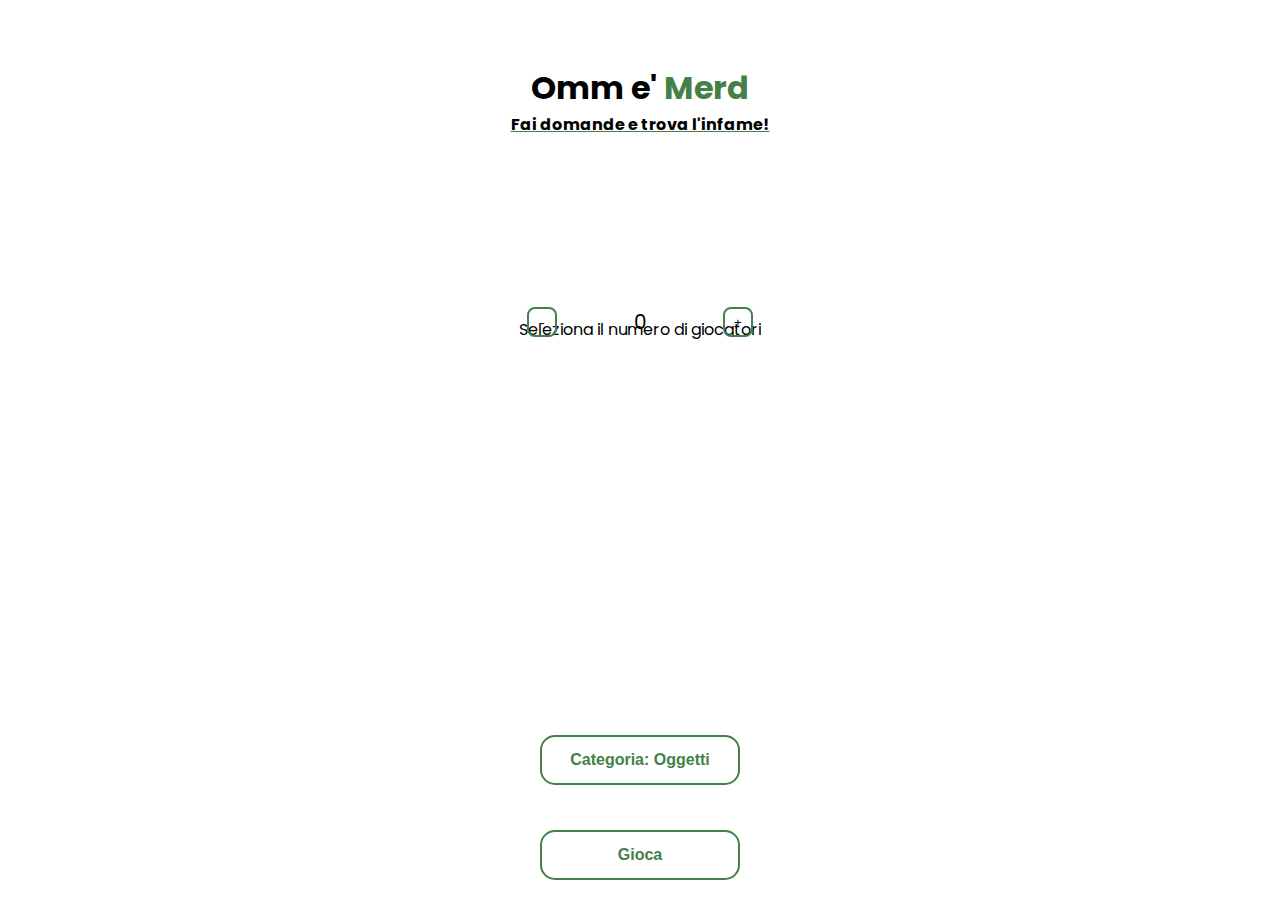
<file: index.html>
<!DOCTYPE html>
<html lang="en">
<head>
    <meta charset="UTF-8">
    <meta name="viewport" content="width=device-width, initial-scale=1.0, user-scalable=no">
    <title>Omm e' merd</title>
    <link href="https://fonts.googleapis.com/css2?family=Poppins:ital,wght@0,100;0,200;0,300;0,400;0,500;0,600;0,700;0,800;0,900;1,100;1,200;1,300;1,400;1,500;1,600;1,700;1,800;1,900&display=swap" rel="stylesheet">
    <link rel="stylesheet" href="style.css">
    <link rel="stylesheet" href="homepage.css">
    <link rel="icon" type="image/x-icon" href="icons8-spy-16.png">
</head>
<body>
    <div class="top">
        <h1>Omm e' <span id="color">Merd</span></h1>
        <h4>Fai domande e trova l'infame!</h4>
    </div>
     <p> Seleziona il numero di giocatori </p>
    <div class="numberOfPlayers">
        <button id="min">-</button>
        <p><span id="numbDisp">0</span></p>
        <button id="plus">+</button>  
    </div>


    <div class="content">
        <button id="changer">Categoria: <span id="cat">Oggetti</span></button>
        <button id="checker">Gioca</button>
    </div>
<script src="homepage.js"></script>
</body>
</html>
</file>
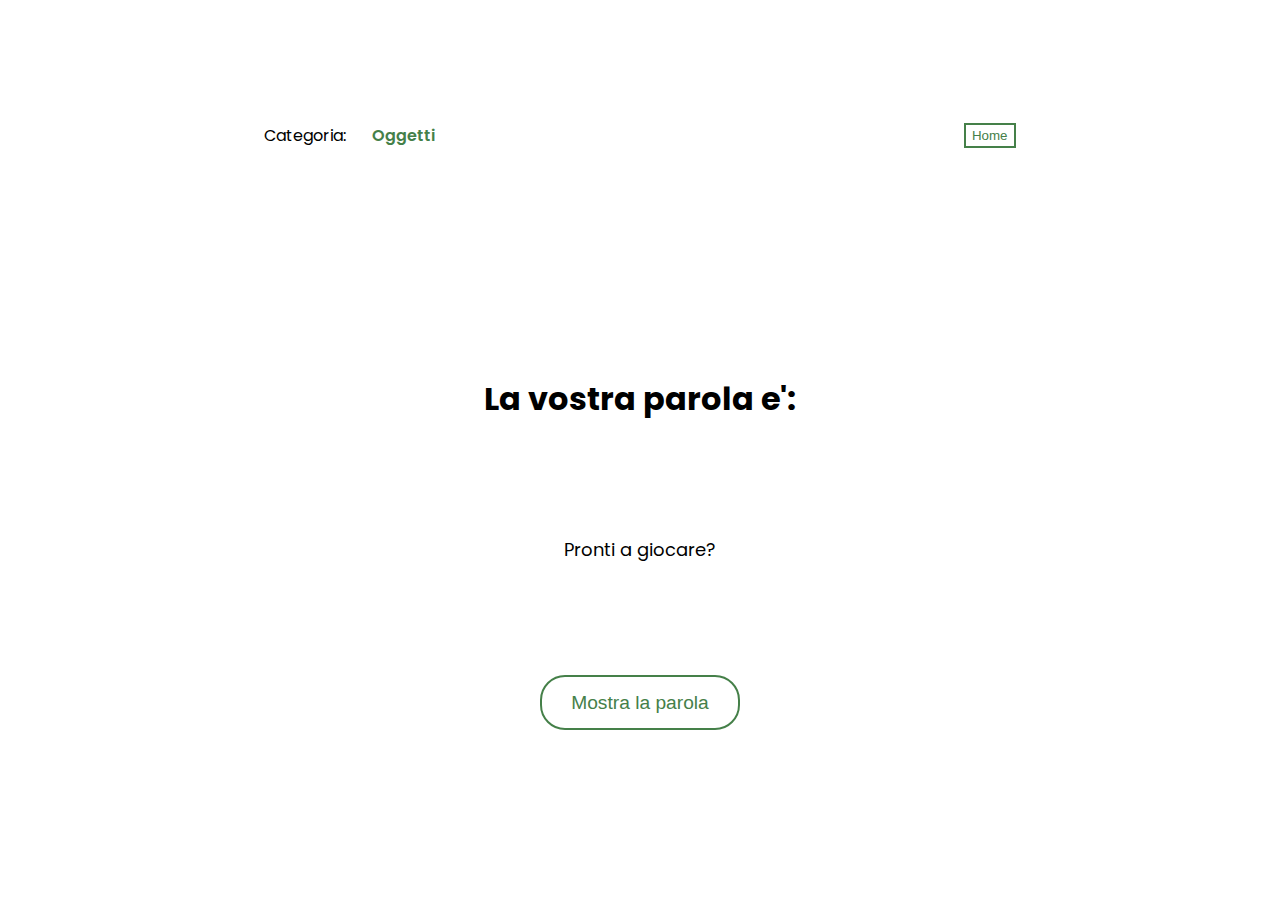
<file: game.html>
<!DOCTYPE html>
<html lang="en">
<head>
    <meta charset="UTF-8">
    <meta name="viewport" content="width=device-width, initial-scale=1.0, user-scalable=no">
    <title>L'Infame</title>
    <link href="https://fonts.googleapis.com/css2?family=Poppins:ital,wght@0,100;0,200;0,300;0,400;0,500;0,600;0,700;0,800;0,900;1,100;1,200;1,300;1,400;1,500;1,600;1,700;1,800;1,900&display=swap" rel="stylesheet">
    <link rel="stylesheet" href="style.css">
    <link rel="stylesheet" href="style.css">
    <link rel="icon" type="image/x-icon" href="icons8-spy-16.png">
</head>
<body onload="generatore()">
    <div class="options">
        <div class="categ">
            <p>Categoria: <span id="selected">Oggetti</span></p>
        </div>
        <button id="home">Home</button>
    </div>

    <div class="content" id="blurred">
        <h1 id="title">La vostra parola e': </h1>
        <p id="display">Pronti a giocare? </p>
        <button id="btn" >Mostra la parola </button>
    </div>
    




     <script src="main.js"></script>
</body>
</html>
</file>
<file: style.css>
*{
    margin: 0;
    display: 0;
}

html{
    height: 100%;
    font-family: 'Poppins', serif;
}

body{
    height: inherit;
    display: flex;
    flex-direction: column;
    align-items: center;
    justify-content: center;
    gap: 20%;
}

.options{
    display: flex;
    width: 100%;
    flex-direction: row;
    justify-content: space-around;

}

.content{
    display: flex;
    flex-direction: column;
    justify-content: center;
    align-items: center;
    height: 50%;
    width: 100%;
    gap: 25%;

}

.categ p{
    display: flex;
    gap: 2vw;
    width: 200%;
}

#cat{min-width: 4vw;}

#error{
    visibility: hidden;
    color: red;
    transition: 0.75s ease-out;
}

#selected{
    color: rgb(69, 128, 73);
    font-weight: 600;
}

#home{
    border: 2px solid rgb(69, 128, 73);
    background-color: rgba(250, 235, 215, 0);
    color: rgb(69, 128, 73);
    transition: 0.2s ease-in-out;
}

#home:active{
    border: 2px solid black;
    background-color: black;
    color: white;
}


#btn{
    min-width: 200px;
    min-height: 55px;
    max-width: 220px;
    border-radius: 25px;
    background-color: rgba(69, 128, 73, 0);
    border: 2px solid rgb(69, 128, 73);
    font-size: larger;
    font-weight: 500;
    color: rgb(69, 128, 73);
    transition: 0.2s ease-in-out;
}

#btn:active{
    border: 2px solid black;
    background-color: black;
    color: white;
}

.content p{
    font-size: large;
    font-weight: 400;
}
</file>
<file: homepage.css>
*{
    margin: 0;
    padding: 0;
}

html{
    height: 100%;
    font-family: 'Poppins', serif;
}

body{
    height: inherit;
}

.top{
    display: flex;
    flex-direction: column;
    align-items: center;
    justify-content: space-between;
    margin-top: 5%;
}

.content{
    display: flex;
    flex-direction: column;
    align-items: center;
    justify-content: center;
    gap: 5vh;
    margin-top: 15%;
}

.content button{
    min-width: 200px;
    min-height: 50px;
    background-color: rgba(255, 255, 255, 0);
    border: 2px solid rgb(69, 128, 73) ;
    border-radius: 15px;
    font-size: 100%;
    color: rgb(69, 128, 73);
    font-weight: bolder;
    transition: 0.2s ease-in-out;
}

.content button:active{
    background-color: rgb(69, 128, 73);
    color: #ffffff;
    width: 220px;
}

.numberOfPlayers{
    position: absolute;
    display: flex;
    align-items: center;
    justify-content: center; 
    gap: 6vw;
    margin-bottom: 20%;
}

.numberOfPlayers p{
    font-size: 20px;
}

.numberOfPlayers button{
    height: 30px;
    width: 30px;
    background-color: #ffffff00;
    border: 2px solid rgb(69, 128, 73);
    border-radius: 8px;
    transition: 0.25s ease-in-out;
}

.numberOfPlayers button:active
{
    background-color: rgb(69, 128, 73);
    color: #ffffff;
    height: 32px;
    width: 32px;
}


#color{color: rgb(69, 128, 73);}

h4{
    text-decoration: underline rgb(69, 128, 73);
}
</file>
